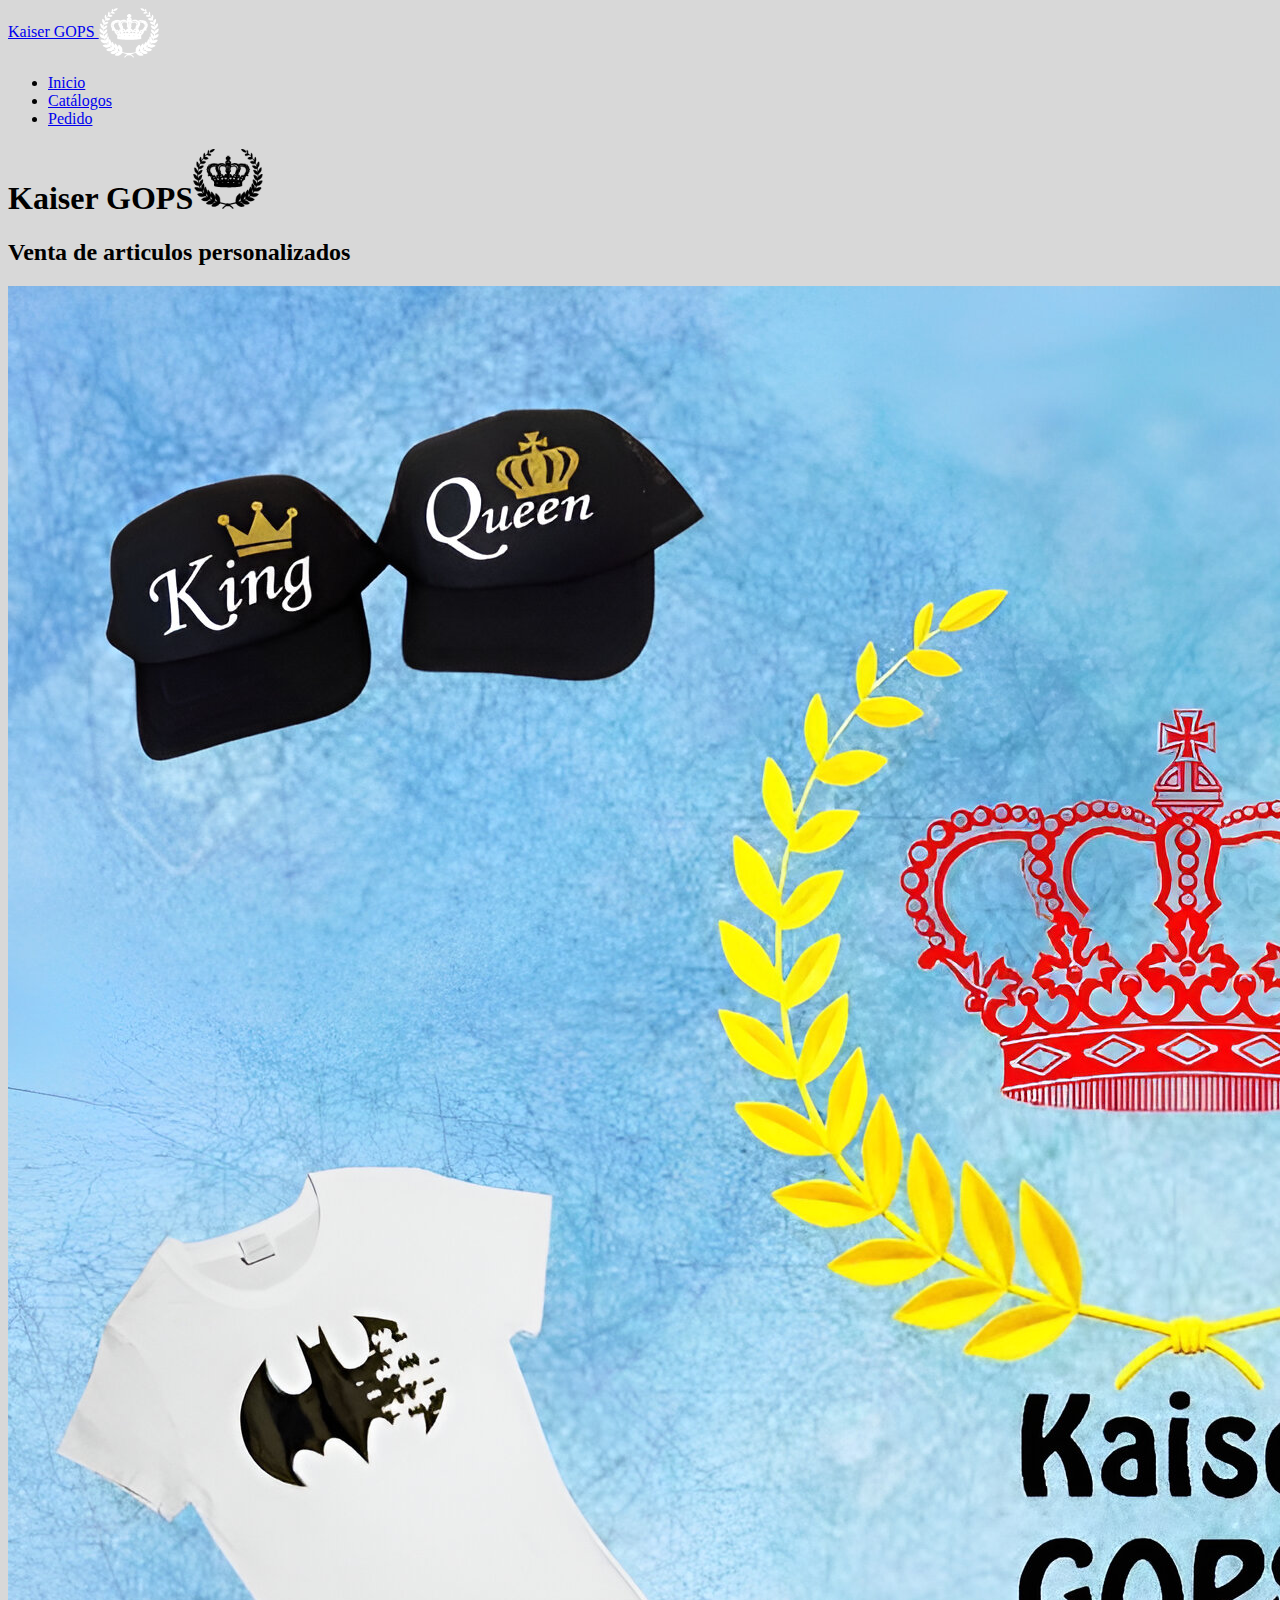
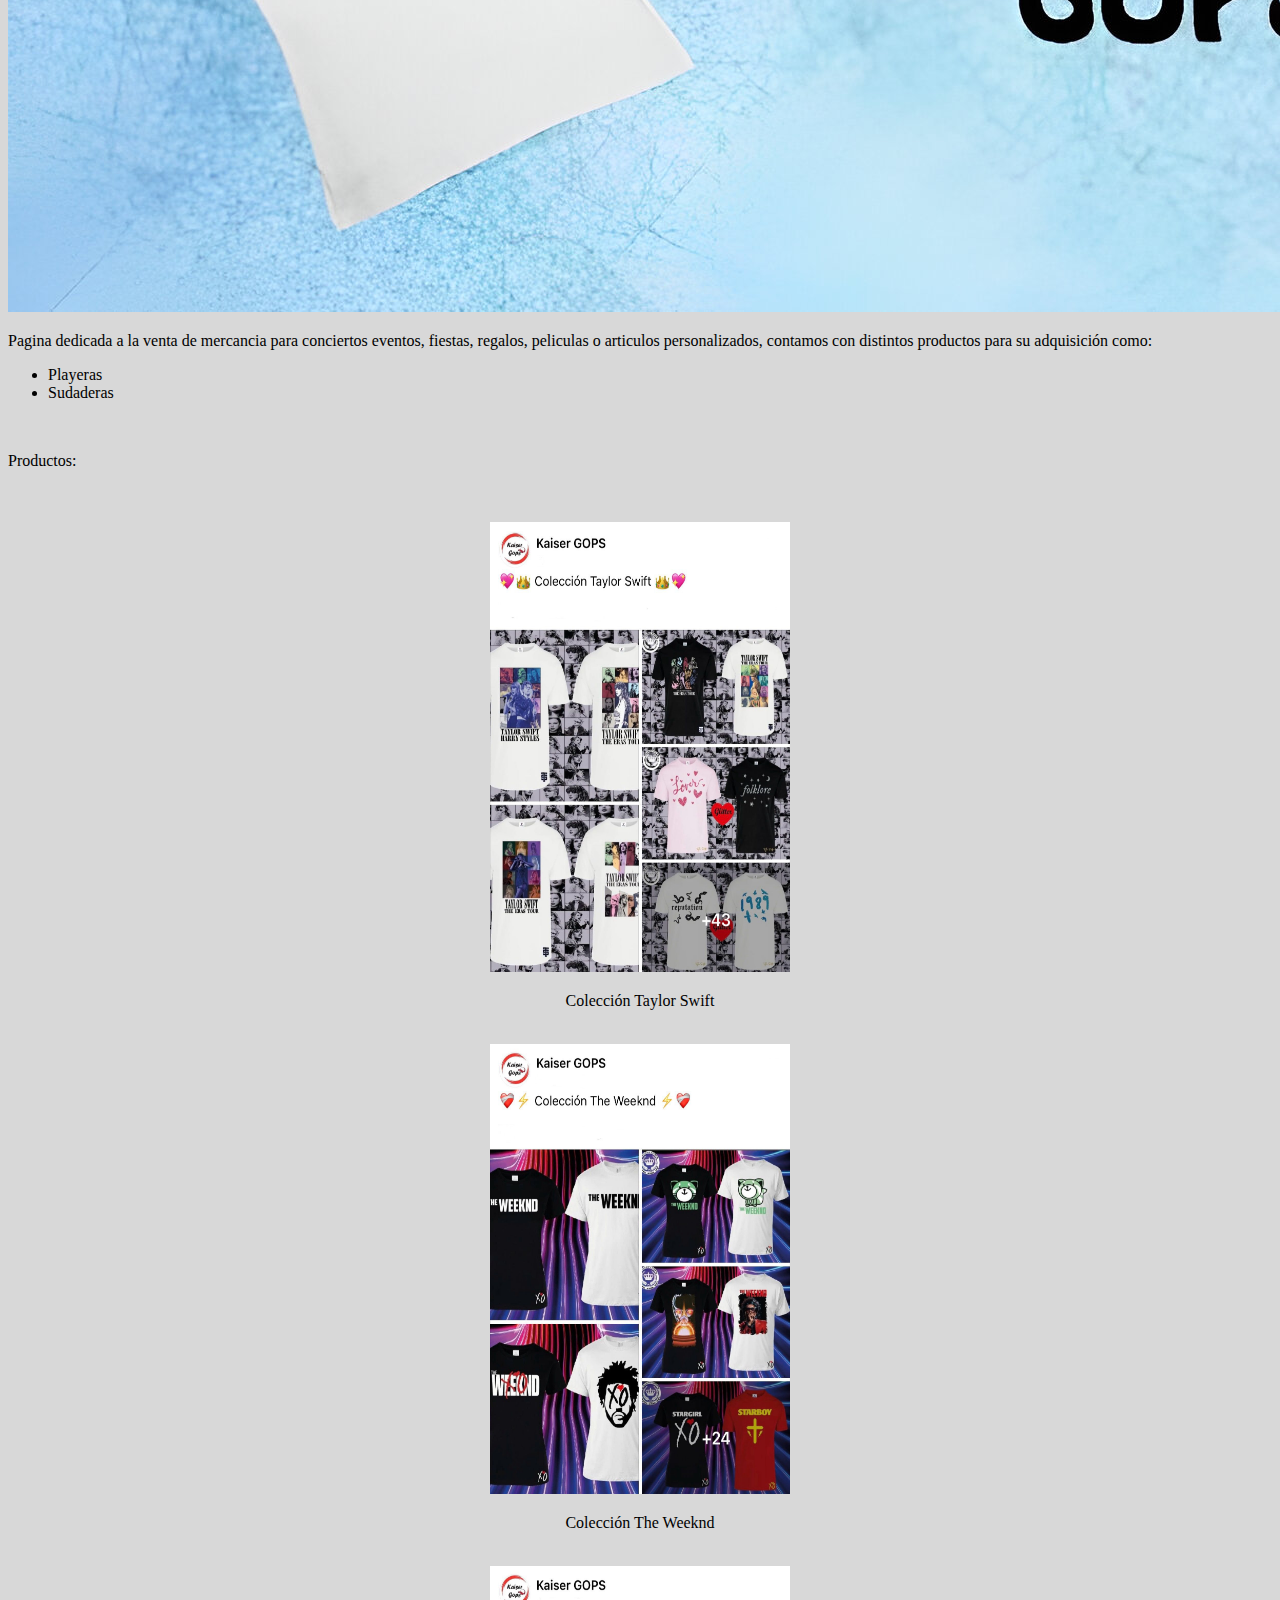
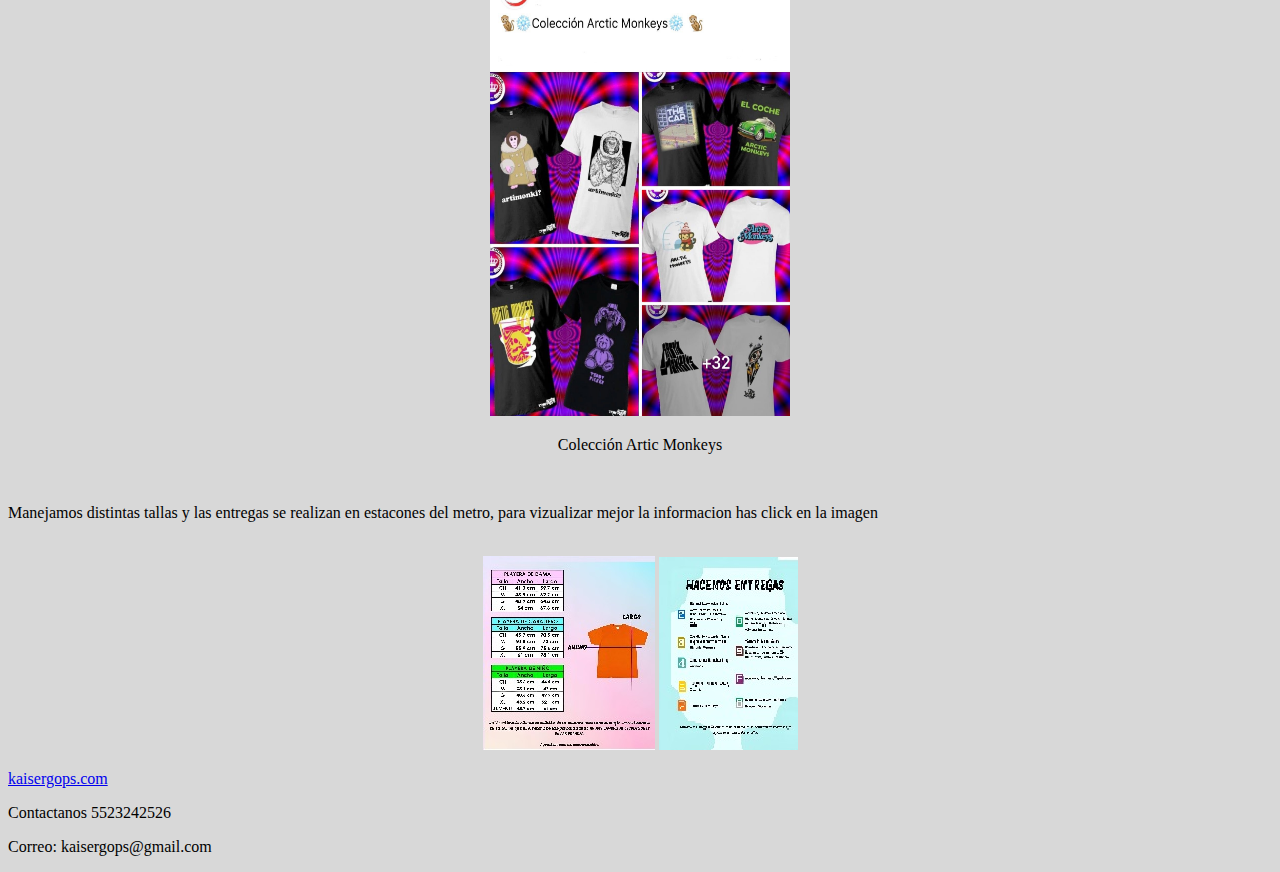
<file: index.html>
<!DOCTYPE html>
<html lang="es">
<head>
	<meta charset="utf-8">
	<title>Kaiser GOPS</title>

        <link rel="stylesheet" href="style.css">
</head>

<body>
	
	<header id="main-header">
		
		<a id="logo-header" href="#">
			<span class="site-name">Kaiser GOPS	<img src="logob.png" align="center" width="60" height="50"/span>
		</a> 

		<nav>
			<ul>
				<li><a href="index.html">Inicio</a></li>
				<li><a href="https://www.facebook.com/Kaisergopsoficial">Catálogos</a></li>
				<li><a href="pedido.html">Pedido</a></li>
			</ul>
		</nav>

	</header>
	
	<section id="main-content">
	
		<article>
			<header>
				
				<h1>Kaiser GOPS<img src="logo.png" width="70" height="60"/h1>
				<h2>Venta de articulos personalizados</h2>
			</header>
			
			<img src="kai.jpeg" alt="Pagina" />
			
			<div class="content">
				
				<p>Pagina dedicada a la venta de mercancia para conciertos eventos, fiestas, regalos, peliculas o articulos personalizados, 
					contamos con distintos productos para su adquisición como:</p>
				
				<p>
					<ul>
						<li>Playeras</li>
						<li>Sudaderas</li>
					</ul>
				</p>
					<br><p> Productos:  </p></br>
				
                <div class="prod"><center>
				<br><a title="Taylor Swift" href="https://www.facebook.com/100063868610524/posts
				/pfbid02TFHsCBzT2pyd24S98s3teWniHR8uTXV7ngmHR8v8EJL3m7PFWP4DdfKYr8tfnxAEl/?mibextid=mOSaIu/"> 	
				<img src="taylor.jpg" alt="Taylor" width="300" Height="450"/></a></br>
				<p>Colección Taylor Swift</p>
				
				<br><a title="The Weeknd" href="https://www.facebook.com/100063868610524/posts/pfbid027PZY8rZET2
				FYcf3Kbt8EXSdSaFjef1hE43ut9ZutkXHy15Aekjxyupg4ygMa8MShl/?mibextid=mOSaIu"> 			
				<img src="tw.jpg" alt="The Weeknd" width="300" Height="450"/></a></br> 
				<p>Colección The Weeknd</p>
				
				<br><a title="Arctic Monkeys" href="https://www.facebook.com/100063868610524/posts/pfbid02T85qN3
				pRbr2DPU6q7t5QN2UyjpS49PzhBk6YM3j8jTaz8BrCewMqzwwLNPrvHsHfl/?mibextid=mOSaIu"> 
				<img src="arctic.jpg" alt="Arctic Monkeys" width="300" Height="450"/></a></br>
				<p>Colección Artic Monkeys</p>
                </center></div>
				
				<br><p>Manejamos distintas tallas y las entregas se realizan en estacones del metro, para vizualizar mejor la informacion has click en la imagen </p><br/>
				<center><a href="tallas.jpg"> <img src="tallas_mini.jpg" alt="Tabla de tallas" title="Pulsa para agrandar"/></a>
				<a href="estaciones.jpg"> <img src="est_mini.jpg" alt="Estaciones de entrega" title="Pulsa para agrandar"/></a></center>
			
		</article> 
	
	</section> 
		
	<footer class="inf" id="main-footer">
		<p> <a href="file:///C:/Users/hp/Desktop/kaiser.html">kaisergops.com</a></p>
		<p>Contactanos 5523242526</p>
		<p>Correo: kaisergops@gmail.com</p>
	</footer>

	
</body>
</html>
</file>
<file: style.css>
body{
	background-color: #D8D8D8;
}
#content{
	width: 80%;
	margin-top: 10%;
	margin-left: 37%;
	
}
</file>
